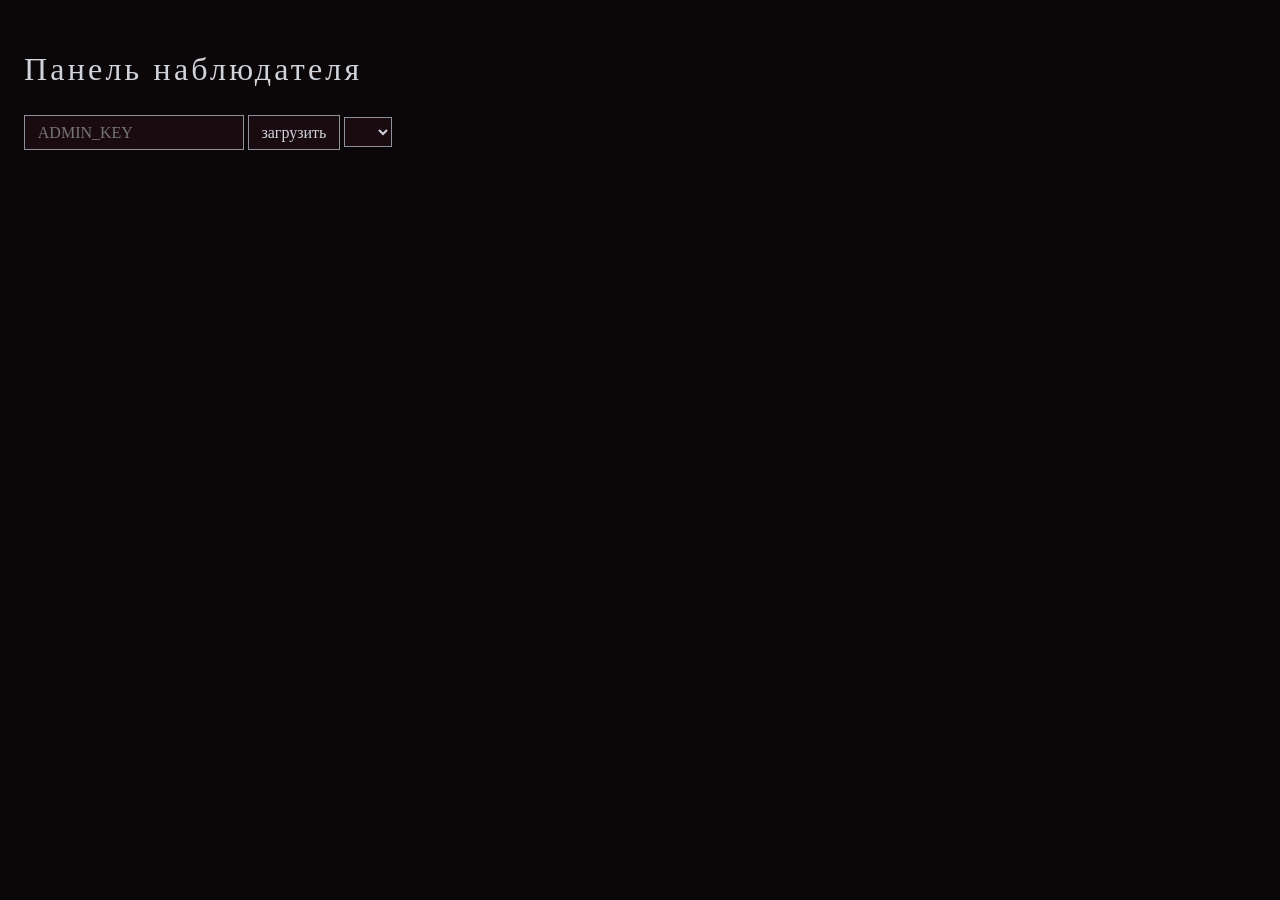
<file: gift/admin.html>
<!DOCTYPE html>
<html lang="ru"><head><meta charset="utf-8"><meta name="viewport" content="width=device-width,initial-scale=1"><title>Наблюдатель</title>
<style>
body{margin:0;padding:1.5rem;background:#0b0709;color:#d0d3da;font:16px/1.5 Georgia,serif}
h1,h2{font-weight:400;letter-spacing:.1em}
input,select,button{background:#1a0b10;color:#d0d3da;border:1px solid #8d919b;padding:.3rem .8rem;font:inherit}
.g{display:grid;grid-template-columns:repeat(auto-fit,minmax(380px,1fr));gap:2rem;margin-top:1.5rem}
.bar{display:flex;align-items:center;gap:.6rem;margin:.3rem 0}
.bar img{width:42px;height:42px;object-fit:cover;border-radius:3px}
.bar span{flex:0 0 200px;overflow:hidden;text-overflow:ellipsis;white-space:nowrap}
.bar i{display:block;height:14px;background:#a02439;border-radius:2px}
.bar b{font-weight:400;color:#8d919b}
</style></head><body>
<h1>Панель наблюдателя</h1>
<p><input id="k" type="password" placeholder="ADMIN_KEY"> <button id="go">загрузить</button> <select id="yr"></select> <span id="info"></span></p>
<div class="g" id="out"></div>
<script>
const $ = s => document.querySelector(s);
const esc = s => String(s).replace(/[&<>"]/g, c => ({ "&": "&amp;", "<": "&lt;", ">": "&gt;", '"': "&quot;" }[c]));
let rows = [];
$("#k").value = sessionStorage.getItem("ak") || "";
$("#go").onclick = async () => {
  const k = $("#k").value; sessionStorage.setItem("ak", k);
  try {
    const ex = await fetch("data/extras.json").then(r => r.json());
    rows = await fetch(ex.notifyUrl + "/stats", { headers: { "X-Admin": k } }).then(r => { if (!r.ok) throw 0; return r.json(); });
  } catch (e) { $("#info").textContent = "не удалось загрузить (проверь ключ и привязку KV)"; return; }
  const ys = [...new Set(rows.map(r => new Date(r.t).getFullYear()))].sort();
  $("#yr").innerHTML = '<option value="">все годы</option>' + ys.map(y => "<option>" + y + "</option>").join("");
  draw();
};
$("#yr").onchange = draw;
function draw() {
  const y = $("#yr").value, R = rows.filter(r => !y || new Date(r.t).getFullYear() == y), A = {};
  const sec = { ps: "Фото, секунд", ss: "Песни, секунд", vs: "Кружки, секунд", tabs: "Вкладки, секунд", notes: "Записки, открытий", btn: "Кнопки, нажатий", up: "Загруженные песни" };
  R.forEach(r => Object.keys(sec).forEach(f => { A[f] = A[f] || {}; for (const [k, v] of Object.entries(r[f] || {})) A[f][k] = (A[f][k] || 0) + v; }));
  $("#info").textContent = R.length + " сессий";
  $("#out").innerHTML = Object.entries(sec).map(([f, t]) => {
    const e = Object.entries(A[f] || {}).sort((a, b) => b[1] - a[1]).slice(0, 10), m = e[0] ? e[0][1] : 1;
    return "<div><h2>" + t + "</h2>" + (e.map(([k, v]) => '<div class="bar">' + (f == "ps" ? '<img src="photos/' + encodeURIComponent(k) + '" onerror="this.onerror=null;this.src=\'my-photos/' + encodeURIComponent(k) + '\'">' : "") + '<span title="' + esc(k) + '">' + esc(k) + '</span><i style="width:' + Math.round(v / m * 160) + 'px"></i><b>' + v + "</b></div>").join("") || "—") + "</div>";
  }).join("");
}
</script></body></html>
</file>
